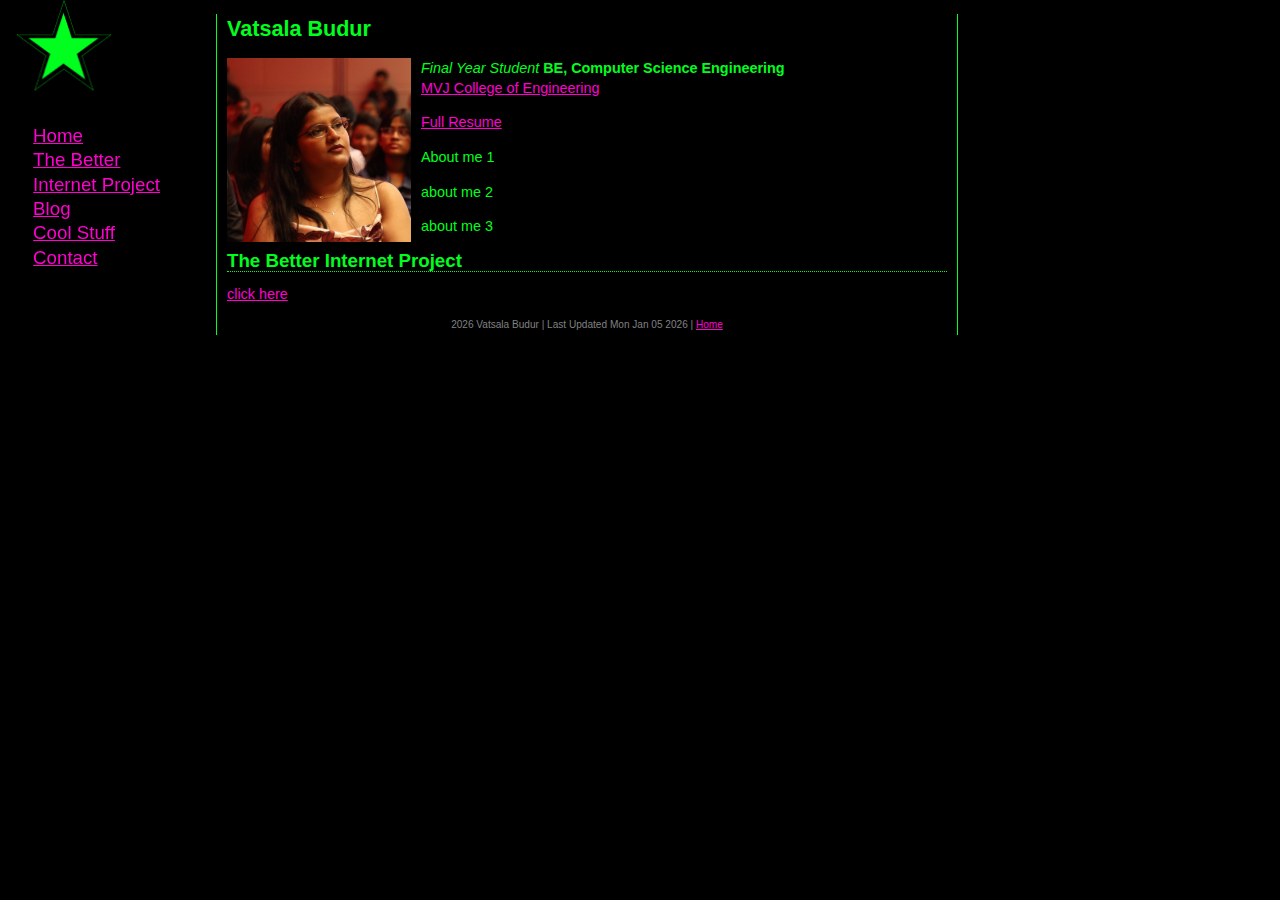
<file: home.html>
<!DOCTYPE html>
<html lang="en">
  <head>
    <meta charset="UTF-8">
    <meta name="viewport" content="width=device-width, initial-scale=1.0">
    <meta http-equiv="X-UA-Compatible" content="ie=edge">
    <title>Vatsala Budur</title>
    <link rel="stylesheet" href="style.css">
  </head>
  <body>
    <script src="index.js"></script>
    <div id = "header">
        <h1 class="title">Vatsala Budur</h1>
    </div>
    <p>
        <a href="assets/VatsalaBudurResume_.pdf">
            <img width="184" height="184" src="assets/vatsalaBudur.jpg" style="float: left; border: none; margin-right: 10px;">
        </a>
        <em>Final Year Student</em>
        <strong>BE, Computer Science Engineering</strong>
        <br>
        <a href="https://mvjce.edu.in/">MVJ College of Engineering</a>
    </p>
    <p>
        <a href="assets/VatsalaBudurResume_.pdf">Full Resume</a>
    </p>
    <p>About me 1</p>
    <p>about me 2</p>
    <p>about me 3</p>
    <h1 id="tbip">The Better Internet Project</h1>
    <a href="tbip.html">click here</a>
    <div class="sidebar">
        <img width="100" height="100" src="assets/favicon.png" alt="i'm a star">
        <ul class="menu">
            <li>
                <a href="home.html">Home</a>
            </li>
            <li>
                <a href="tbip.html">The Better Internet Project</a>
            </li>
            <li>
                <a href="#">Blog</a>
            </li>
            <li>
                <a href="#">Cool Stuff</a>
            </li>
            <li>
                <a href="#">Contact</a>
            </li>
        </ul>
    </div>
    <div class="footer">
        2026 Vatsala Budur  |  Last Updated Mon Jan 05 2026 | 
        <a href="home.html">Home</a>
    </div>



  </body>
</html>
</file>
<file: style.css>
pre {
  border: 1px dotted gray;
  background-color: #000000;
  color: #00ff1e;
  padding: 0.5em;
}
code { font-family: monospace; }
h1 a, h2 a, h3 a, h4 a, h5 a { text-decoration: none; color: #00ff1e; }
a img {border: none;}
h1, h2, h3, h4, h5 {
  font-family: Arial, Helvetica, sans-serif;
  font-weight: bold;
  color: #00ff1e;
  clear: both;
}
h1 { font-size: 130%; border-bottom: 1px dotted #00ff1e; }
h2 { font-size: 110%; border-bottom: 1px dotted #00d018; }
h3 { font-size: 95%; }
h4, h5 { font-size: 90%; font-style: italic; }

h1.title {
  font-size: 150%;
  font-weight: bold;
  padding-top: 0.2em;
  padding-bottom: 0.2em;
  text-align: left;
  border: none;
  font-family: Arial, Helvetica, sans-serif;
  color: #00ff1e;
}


body {
  padding-right: 10px;
  padding-left: 10px;
  margin-left: 15em;
  max-width: 50em;
  border-left: 1px solid #00ff1e;
  border-right: 1px solid #00ff1e;
  color: #00ff1e; 
  font-family: Arial, Helvetica, sans-serif;
  font-size: 90%;
  line-height: 140%;
  background-color: #000000;
}

a{
    color: #ff00d0;
}

.footer {
  padding-top: 1em;
  font-size: 70%;
  color: gray;
  text-align: center;
}

.sidebar {
  position: fixed;
  left: 0; top: 0;
  width: 13em;
  margin-left: 1em;
  margin-right: 1em;
  margin-top: 0px;
  margin-bottom: 0px;
  font-family: Arial, Helvetica, sans-serif;
}


.logo {
  margin-left: auto;
  margin-right: auto;
  margin-top: 15px;
  margin-bottom: 10px;
}

.menu {
  padding: 0px;
  margin: 1em;
  font-size: 130%;
  line-height: 130%;
}

.menu li {
  list-style-type: none;
}

#TOC {
  float: left;
  border: 1px solid #aaa;
	background-color: #f9f9f9;
	padding-left: 10px;
	padding-right: 10px;
	padding-top: 10px;
  margin-bottom: 20px;
  margin-right: 20px;
}
#TOC:before { content: "Page Contents"; }
#TOC ul { padding-left: 0.5em; margin-left: 0.5em; list-style-type: none; }

dt code { font-weight: bold; }
dd p { margin-top: 0; }

object, embed { outline: 0; }
</file>
